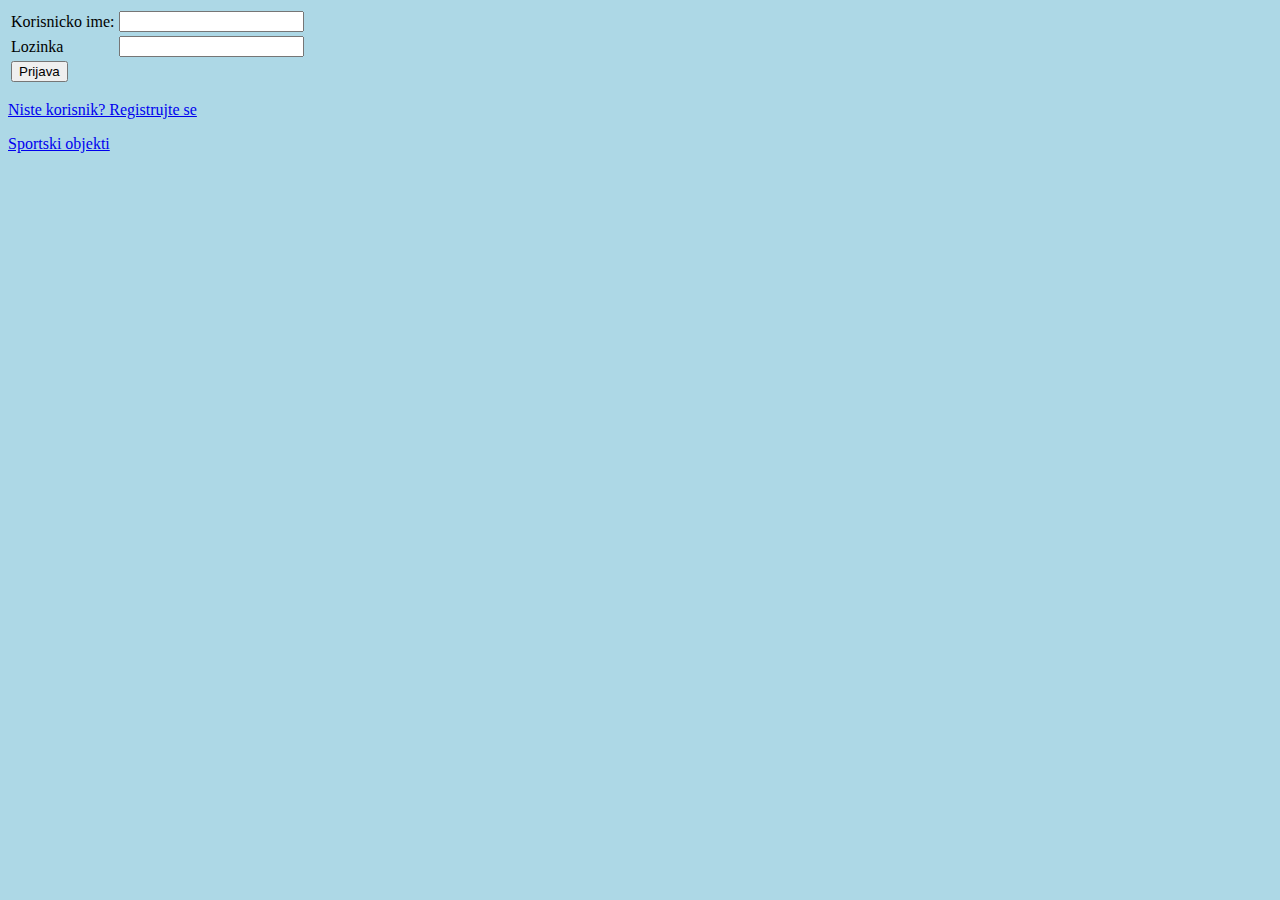
<file: WebContent/index.html>
<html>
<head>
	<meta charset="UTF-8">
	<link rel="stylesheet" type="text/css" href="styles.css">
	<script src="jquery-3.3.1.min.js"></script>
	<script src="login.js"></script>
</head>
<body>
	<form id="forma">
		<table>
			<tr><td>Korisnicko ime:</td><td><input type="text" name="username"></td></tr>
			<tr><td>Lozinka</td><td><input type="password" name="password"></td></tr>
			<tr><td><input type="submit" value="Prijava"></td></tr>
		</table>
		<p id="error" hidden="true" style="color:red">Nepostojece ime ili lozinka</p>
		<p><a href="/web2022/register.html">Niste korisnik? Registrujte se</a></p>
		<p><a href="/web2022/objekti.html">Sportski objekti</a></p>
	</form>
</body>
</html>
</file>
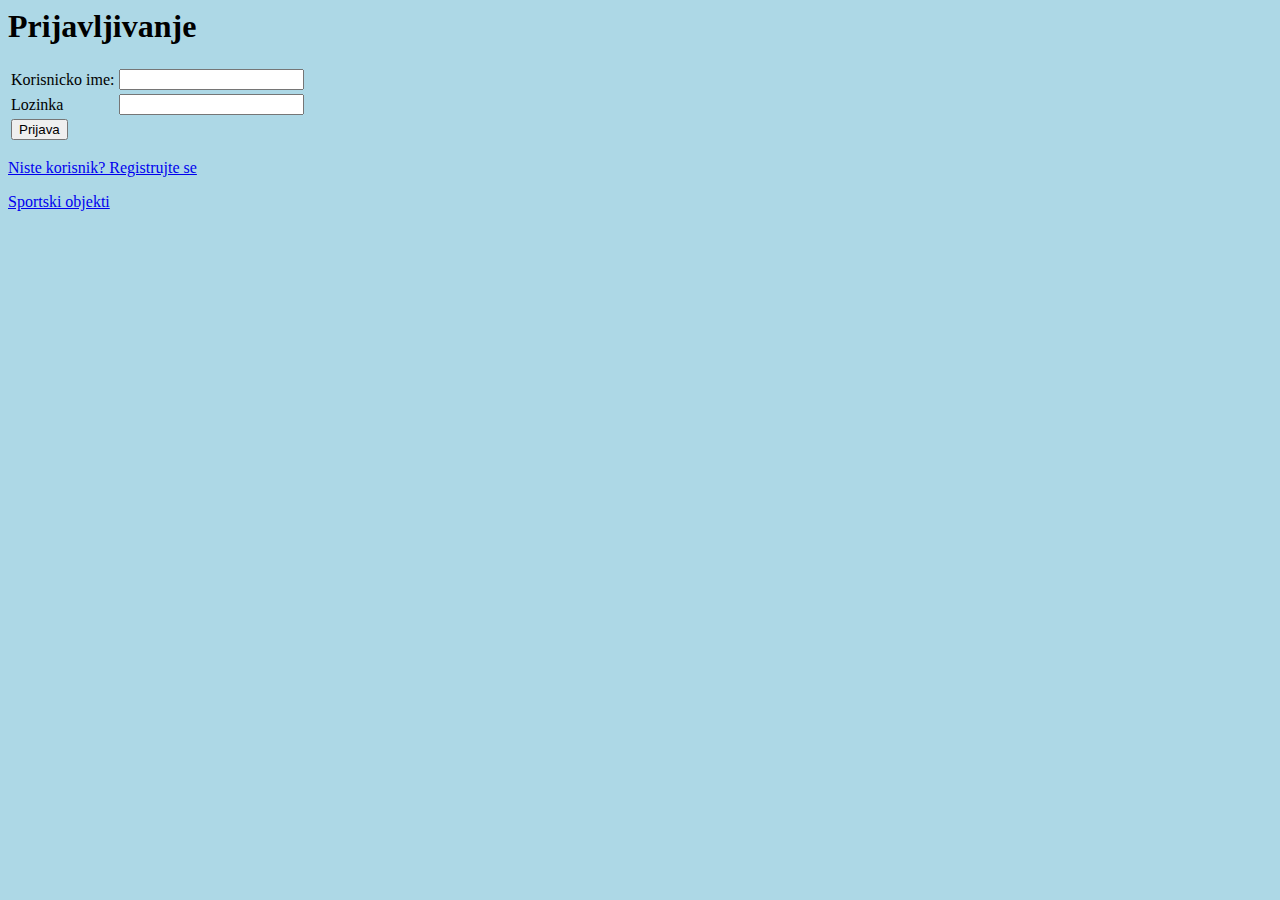
<file: WebContent/login.html>
<html>
<head>
	<meta charset="UTF-8">
	<link rel="stylesheet" href="styles.css">
	<script src="jquery-3.3.1.min.js"></script>
	<script src="login.js"></script>
</head>
<body>
<h1>Prijavljivanje</h1>
	<form id="forma">
		<table>
			<tr><td>Korisnicko ime:</td><td><input type="text" name="username"></td></tr>
			<tr><td>Lozinka</td><td><input type="password" name="password"></td></tr>
			<tr><td><input type="submit" value="Prijava"></td></tr>
		</table>
		<p id="error" hidden="true"></p>
		<p id="success" hidden="true"></p>
		<p><a href="register.html">Niste korisnik? Registrujte se</a></p>
		<p><a href="objekti.html">Sportski objekti</a></p>
	</form>
</body>
</html>
</file>
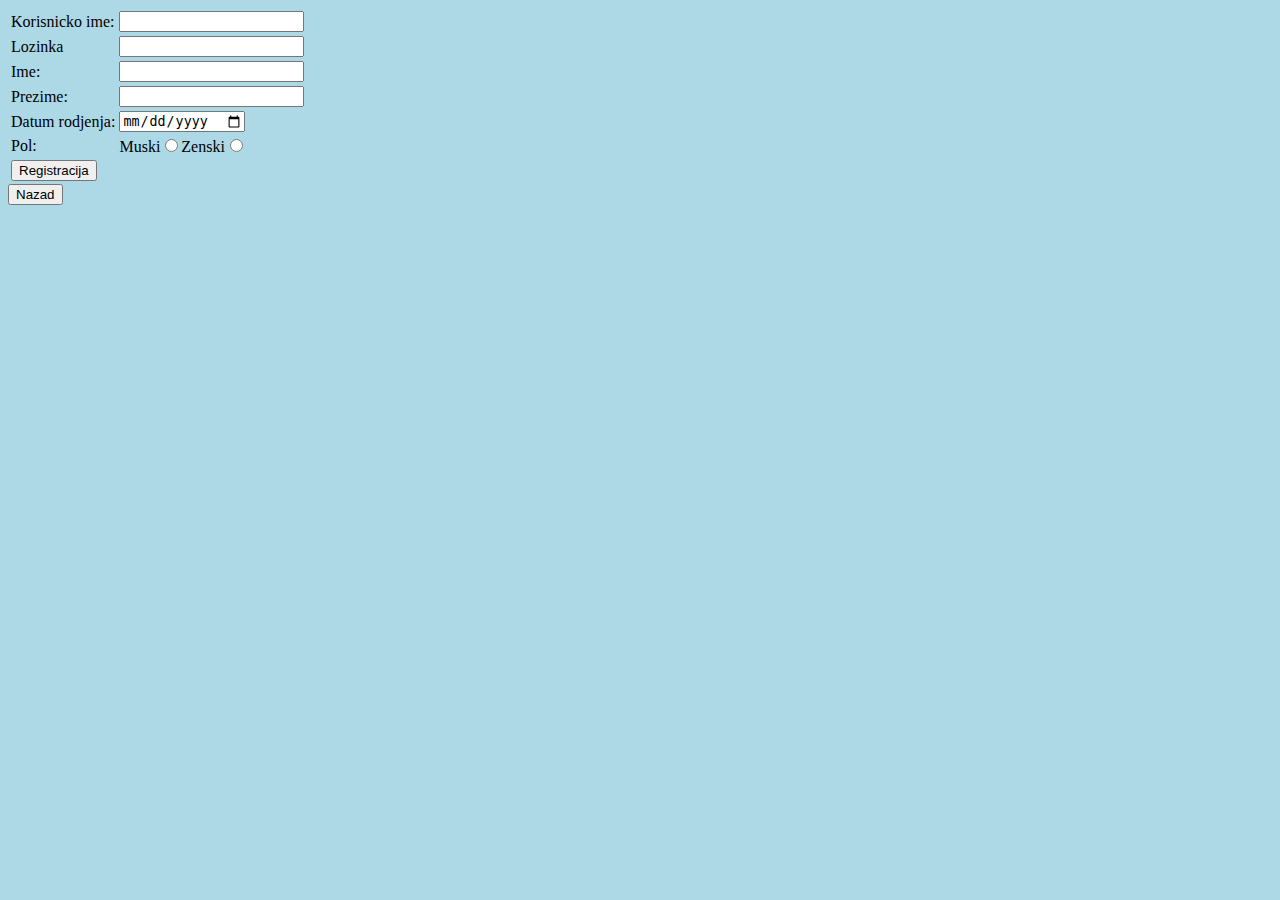
<file: WebContent/register.html>
<html>
<head>
	<meta charset="UTF-8">
	<link rel="stylesheet" type="text/css" href="styles.css">
	<script src="jquery-3.3.1.min.js"></script>
	<script src="register.js"></script>
</head>
<body>
	<form id="forma">
		<table>
			<tr><td>Korisnicko ime:</td><td><input required type="text" name="username"></td></tr>
			<tr id="errorNameTaken" hidden="true" style="color:red"><td>Ime je vec zauzeto</td></tr>
			<tr><td>Lozinka</td><td><input required type="password" name="password"></td></tr>
		    <tr><td>Ime:</td><td><input required type="text" name="name"></td></tr>
			<tr><td>Prezime:</td><td><input required type="text" name="surname"></td></tr>
			<tr><td>Datum rodjenja:</td><td><input required type="date" name="birthday"></td></tr>
			<tr><td>Pol:</td><td>Muski<input type = "radio" name = "gender" value = "Muski">Zenski<input type = "radio" name = "gender" value = "Zenski"></td></tr>
			<tr id="errorEmptyField" hidden="true" style="color:red"><td>Popunite sva polja</td></tr>
			<tr id="success" hidden="true" style="color:green"><td>Registracija uspesna</td></tr>
			<tr><td><input  type="submit" value="Registracija"></td></tr>
		</table>
		<a><input type="button" onclick="location.href='login.html';" value="Nazad" /></a>
	</form>
</body>
</html>
</file>
<file: WebContent/styles.css>
body {
  background-color: lightblue;
}

tr.selected {
	background: lightblue;
}

tr {
	cursor: pointer;
	background: "lightgrey";
}

table {
	border: "1";
}



#error {
	color: red;
}

#success {
	color: green;	
}
</file>
